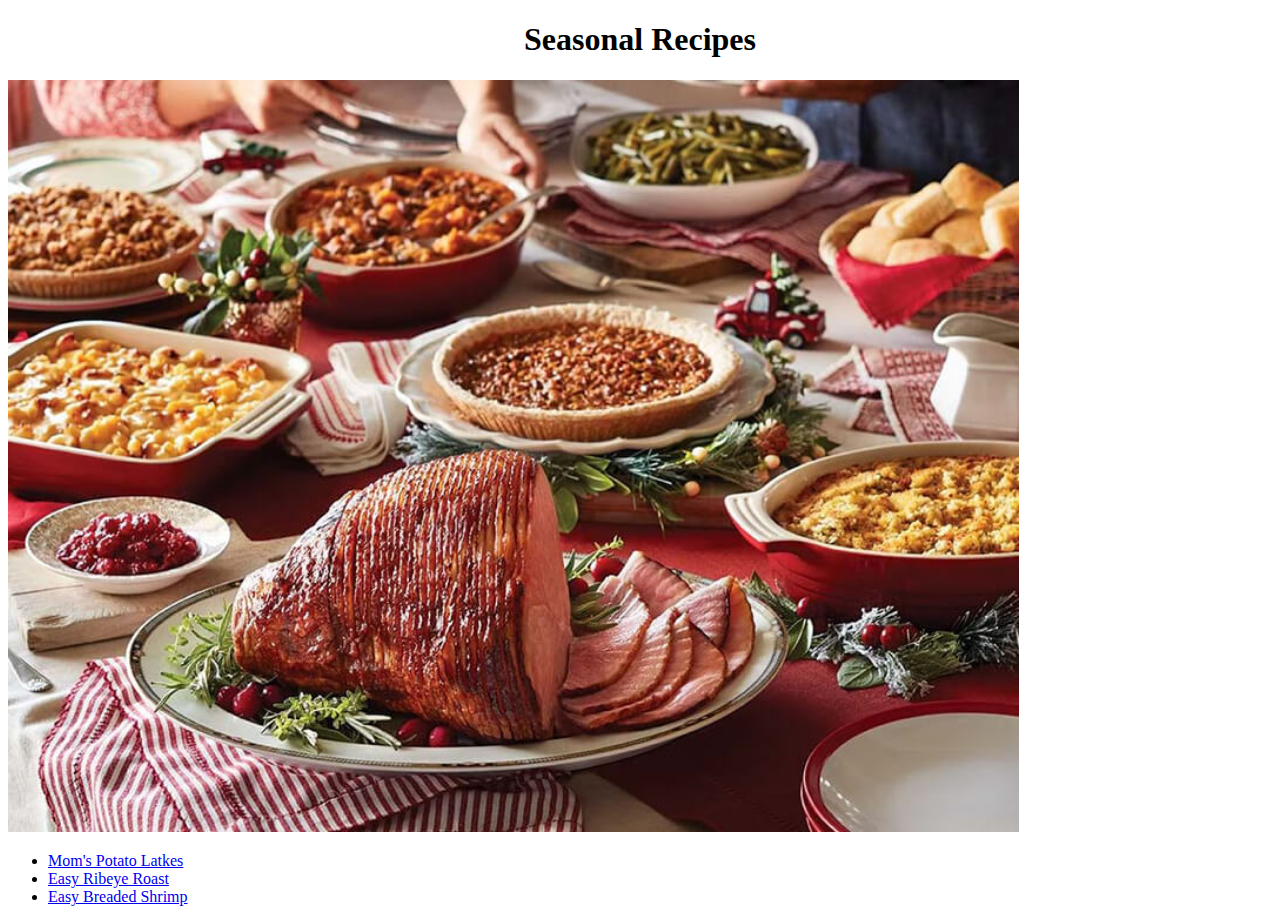
<file: index.html>
<!DOCTYPE html>
<html lang="en">
<head>
    <link>
    <meta charset="UTF-8">
    <meta http-equiv="X-UA-Compatible" content="IE=edge">
    <meta name="viewport" content="width=device-width, initial-scale=1.0">
    <title>Recipe Book</title>
</head>
<body>
    <h1><center>Seasonal Recipes</center></h1>
        <img src="img/feast.jpg"
        height="80%"
        width="80%">
        <ul>
            <li><a href="latkes.html">Mom's Potato Latkes</a></li>
            <li><a href="roast.html">Easy Ribeye Roast</a></li>
            <li><a href="shrimp.html">Easy Breaded Shrimp</a></li>
        </ul>

</body>
</html>
</file>
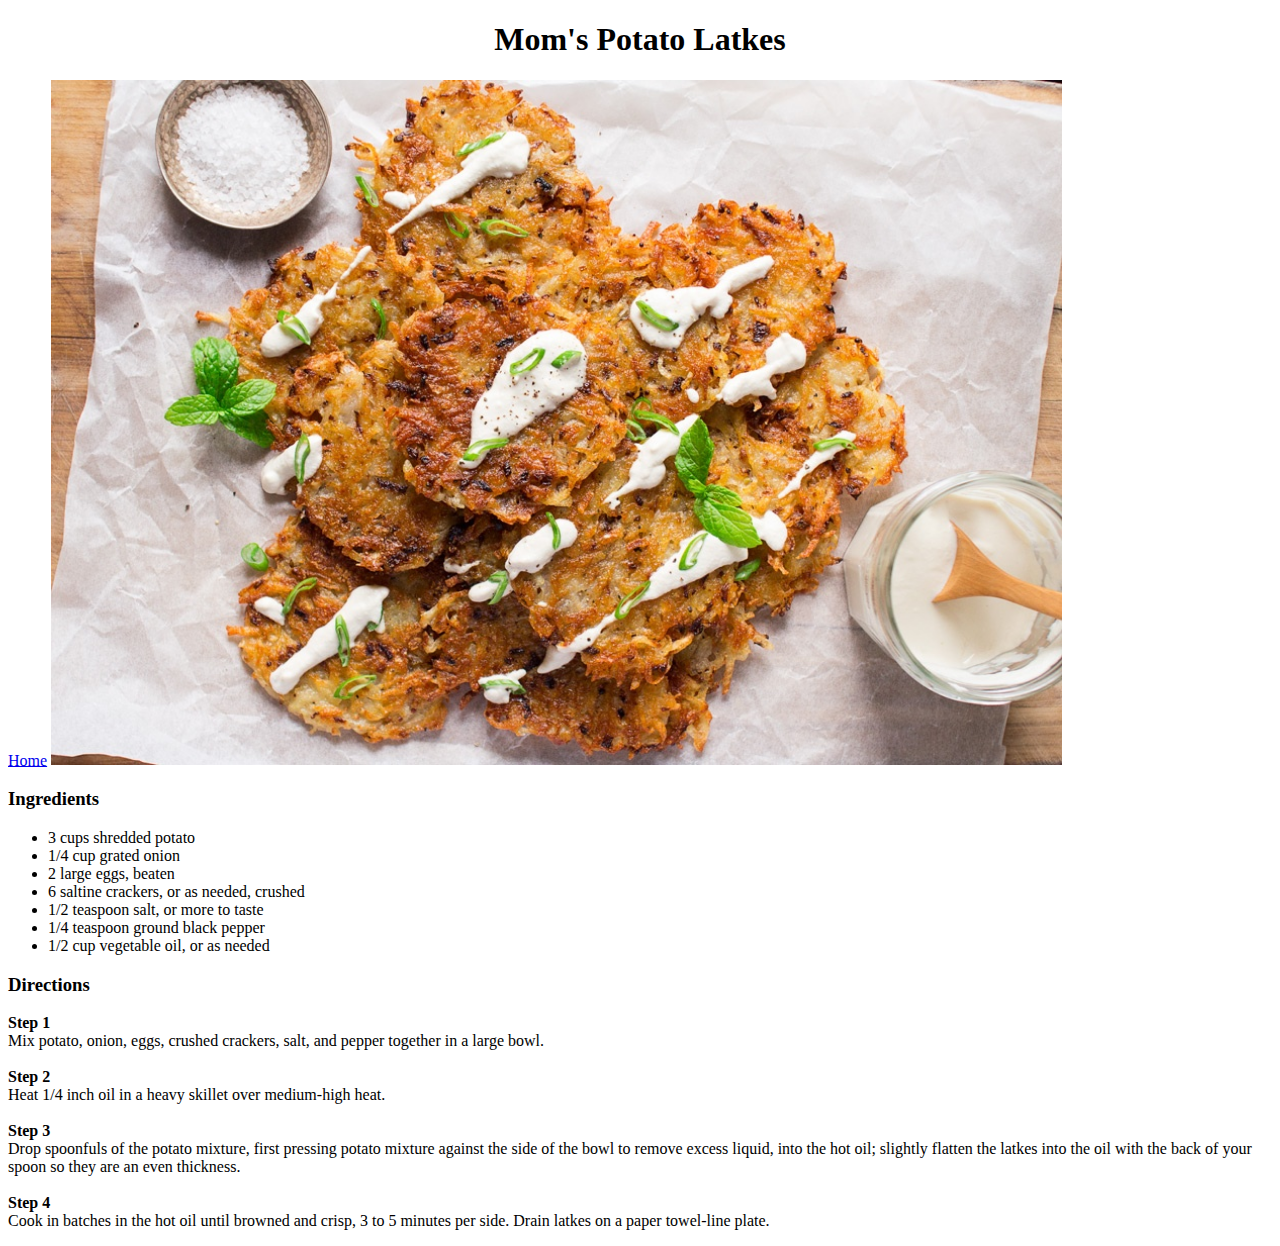
<file: latkes.html>
<!DOCTYPE html>
<html lang="en">
<head>
    <meta charset="UTF-8">
    <meta http-equiv="X-UA-Compatible" content="IE=edge">
    <meta name="viewport" content="width=device-width, initial-scale=1.0">
    <title>Document</title>
</head>
<body>
    <h1><strong><center>Mom's Potato Latkes</center></strong></h1>
    <a href="index.html">Home</a>
    <img src="img/latkes.jpg" height="80%" width="80%">
<h3><strong>Ingredients</strong></h3>
    <ul>
        <li>3 cups shredded potato</li>
        <li>1/4 cup grated onion</li>
        <li>2 large eggs, beaten</li>
        <li>6 saltine crackers, or as needed, crushed</li>
        <li>1/2 teaspoon salt, or more to taste</li>
        <li>1/4 teaspoon ground black pepper</li>
        <li>1/2 cup vegetable oil, or as needed</li>
    </ul>
    <div>
    </div>
    <h3><strong>Directions</strong></h3>
    <p><strong>Step 1</strong><br>Mix potato, onion, eggs, crushed crackers, salt, and pepper together in a large bowl.<br><br>
        <strong>Step 2</strong><br>Heat 1/4 inch oil in a heavy skillet over medium-high heat.<br><br>
        <strong>Step 3</strong><br>Drop spoonfuls of the potato mixture, first pressing potato mixture against the side of the bowl to remove excess liquid, into the hot oil; slightly flatten the latkes into the oil with the back of your spoon so they are an even thickness.<br><br>
        <strong>Step 4</strong><br>Cook in batches in the hot oil until browned and crisp, 3 to 5 minutes per side. Drain latkes on a paper towel-line plate.</p>
</body>
</html>
</file>
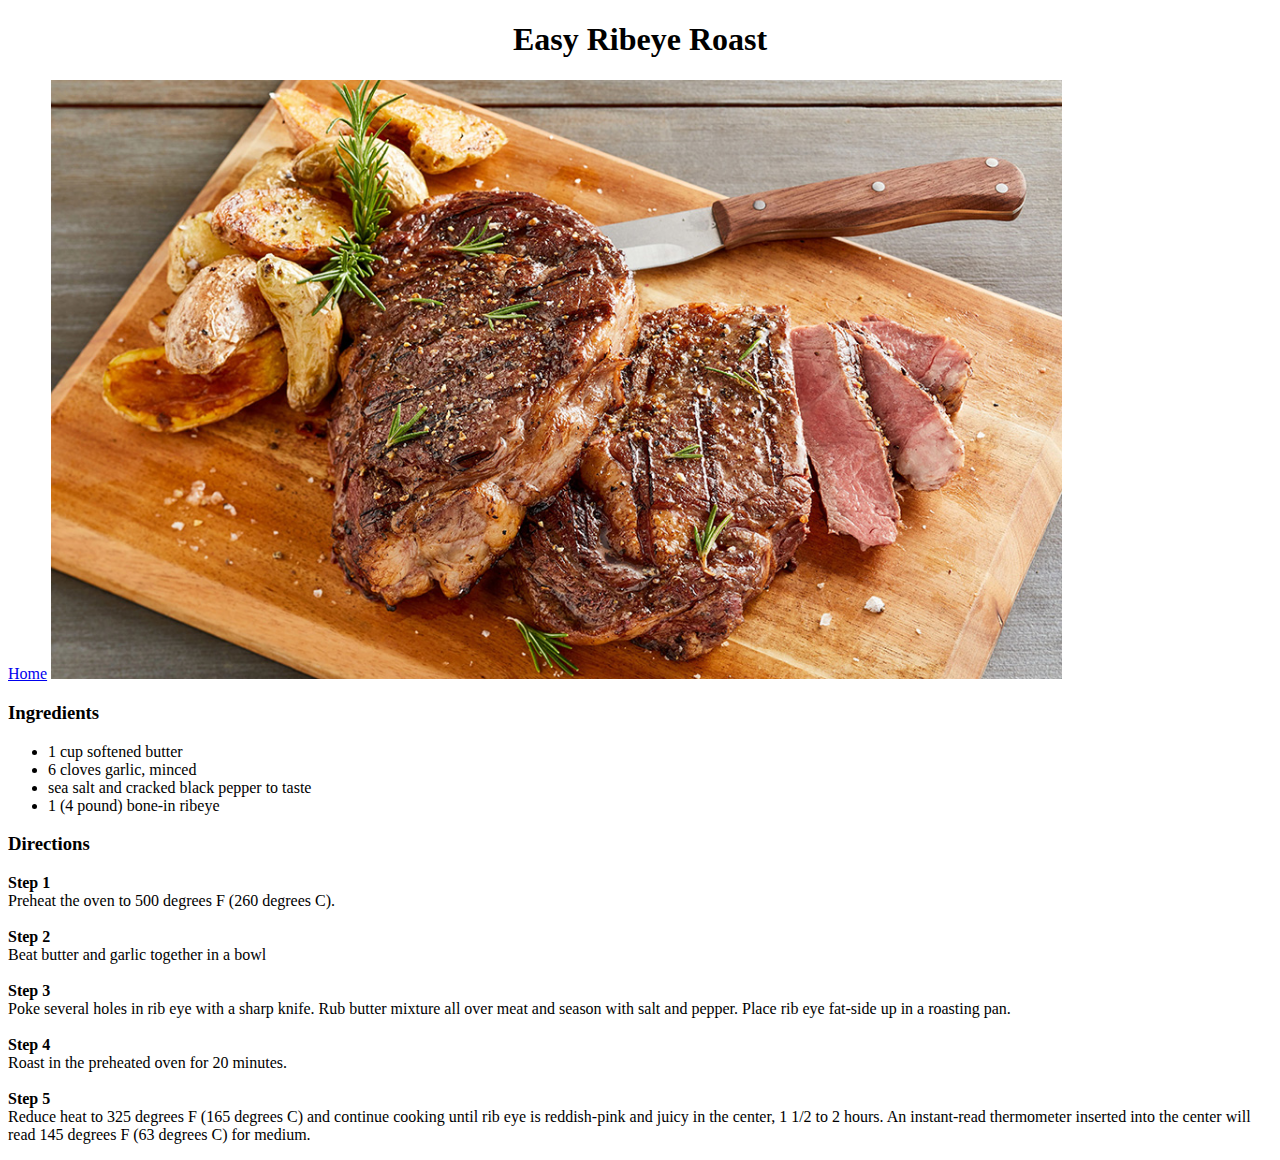
<file: roast.html>
<!DOCTYPE html>
<html lang="en">
<head>
    <meta charset="UTF-8">
    <meta http-equiv="X-UA-Compatible" content="IE=edge">
    <meta name="viewport" content="width=device-width, initial-scale=1.0">
    <title>Document</title>
</head>
<body>
    <h1><strong><center>Easy Ribeye Roast</center></strong></h1>
    <a href="index.html">Home</a>
    <img src="img/roast.jpg" height="80%" width="80%">
<h3><strong>Ingredients</strong></h3>
    <ul>
        <li>1 cup softened butter</li>
        <li>6 cloves garlic, minced</li>
        <li>sea salt and cracked black pepper to taste</li>
        <li>1 (4 pound) bone-in ribeye</li>
    </ul>
    <div>
    </div>
    <h3><strong>Directions</strong></h3>
    <p><strong>Step 1</strong><br>Preheat the oven to 500 degrees F (260 degrees C).<br><br>
        <strong>Step 2</strong><br>Beat butter and garlic together in a bowl<br><br>
        <strong>Step 3</strong><br>Poke several holes in rib eye with a sharp knife. Rub butter mixture all over meat and season with salt and pepper. Place rib eye fat-side up in a roasting pan.<br><br>
        <strong>Step 4</strong><br> Roast in the preheated oven for 20 minutes.<br><br>
        <strong>Step 5</strong><br>Reduce heat to 325 degrees F (165 degrees C) and continue cooking until rib eye is reddish-pink and juicy in the center, 1 1/2 to 2 hours. An instant-read thermometer inserted into the center will read 145 degrees F (63 degrees C) for medium.

    </p>
</body>
</html>
</file>
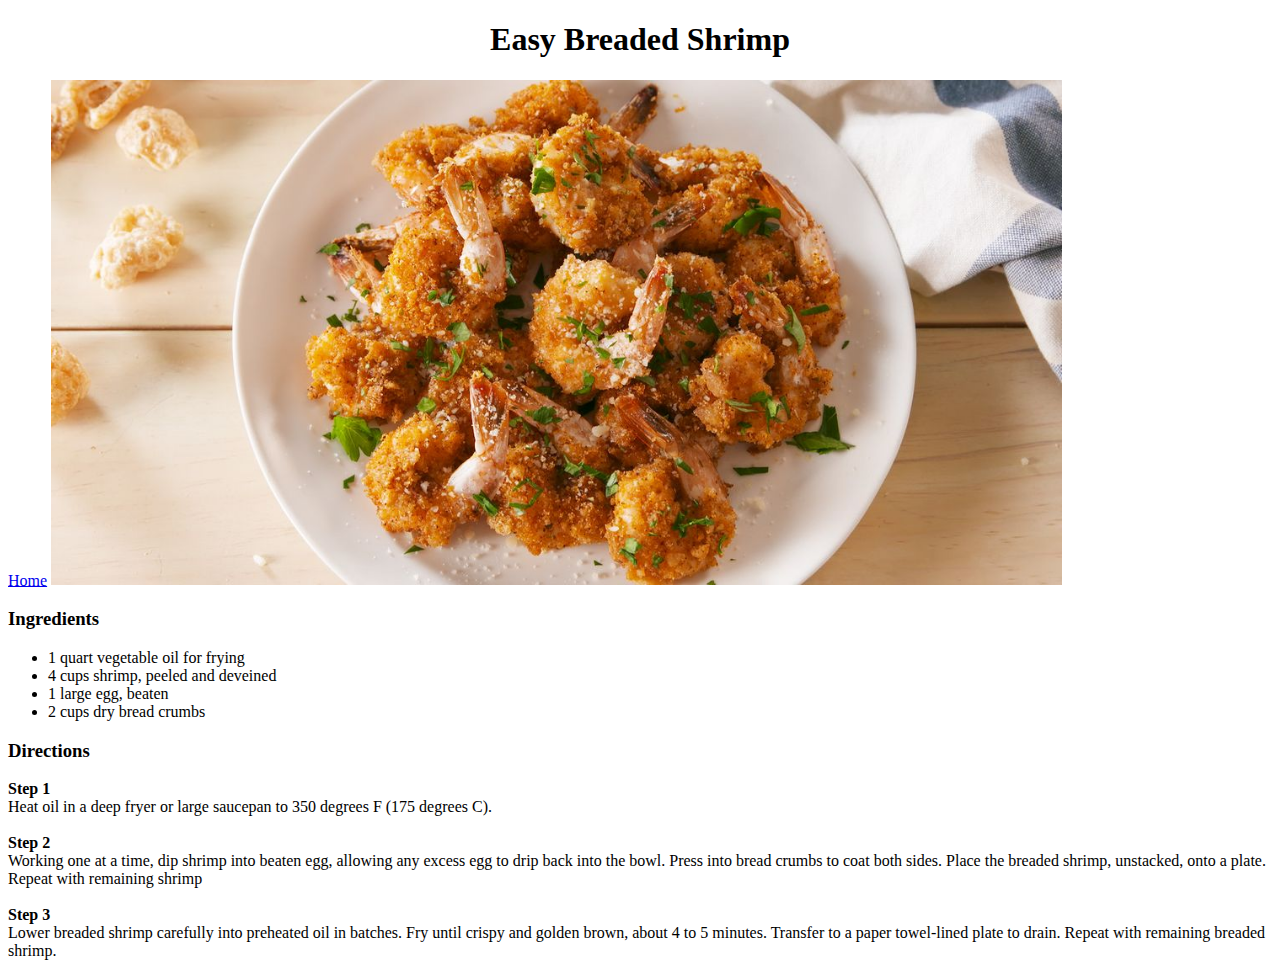
<file: shrimp.html>
<!DOCTYPE html>
<html lang="en">
<head>
    <meta charset="UTF-8">
    <meta http-equiv="X-UA-Compatible" content="IE=edge">
    <meta name="viewport" content="width=device-width, initial-scale=1.0">
    <title>Document</title>
</head>
<body>
    <h1><strong><center>Easy Breaded Shrimp</center></strong></h1>
    <a href="index.html">Home</a>
    <img src="img/shrimp.jpg" height="80%" width="80%">
<h3><strong>Ingredients</strong></h3>
    <ul>
        <li>1 quart vegetable oil for frying</li>
        <li>4 cups shrimp, peeled and deveined</li>
        <li>1 large egg, beaten</li>
        <li>2 cups dry bread crumbs</li>
    </ul>
    <div>
    </div>
    <h3><strong>Directions</strong></h3>
    <p><strong>Step 1</strong><br>Heat oil in a deep fryer or large saucepan to 350 degrees F (175 degrees C).<br><br>
        <strong>Step 2</strong><br>Working one at a time, dip shrimp into beaten egg, allowing any excess egg to drip back into the bowl. Press into bread crumbs to coat both sides. Place the breaded shrimp, unstacked, onto a plate. Repeat with remaining shrimp<br><br>
        <strong>Step 3</strong><br>Lower breaded shrimp carefully into preheated oil in batches. Fry until crispy and golden brown, about 4 to 5 minutes. Transfer to a paper towel-lined plate to drain. Repeat with remaining breaded shrimp.
</body>
</html>
</file>
